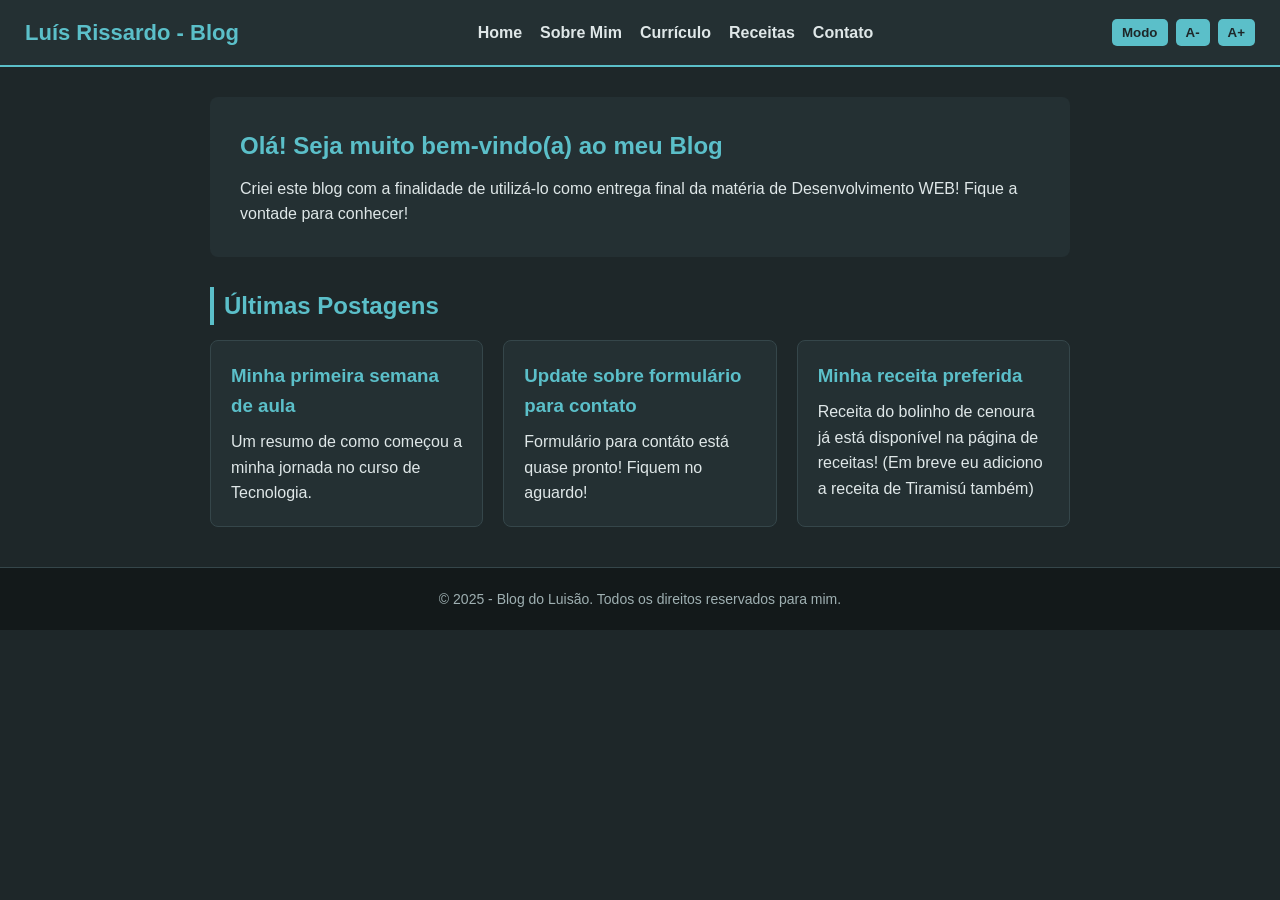
<file: index.html>
<!DOCTYPE html>
<html lang="pt-br">
<head>
  <meta charset="UTF-8">
  <meta name="viewport" content="width=device-width, initial-scale=1.0">
  <title>Meu Blog - Home</title>
  <link rel="stylesheet" href="css/style.css">
</head>
<body>

  <header class="topo">
    <h1 class="logo">Luís Rissardo - Blog</h1>
    <nav class="nav">
      <a href="index.html">Home</a>
      <a href="about.html">Sobre Mim</a>
      <a href="curriculum.html">Currículo</a>
      <a href="receitas.html">Receitas</a>
      <a href="contact.html">Contato</a>
    </nav>
    <div class="ferramentas">
      <button id="btnDark" class="btnFerr">Modo</button>
      <button id="btnMenos" class="btnFerr">A-</button>
      <button id="btnMais" class="btnFerr">A+</button>
    </div>
  </header>

  <main>
    <section class="sectIntro">
      <h2>Olá! Seja muito bem-vindo(a) ao meu Blog</h2>
      <p>Criei este blog com a finalidade de utilizá-lo como entrega final da matéria de Desenvolvimento WEB! Fique a vontade para conhecer!</p>
    </section>

    <h2 class="tituloSect">Últimas Postagens</h2>
    <section class="grid">
      <article class="card">
        <h3>Minha primeira semana de aula</h3>
        <p>Um resumo de como começou a minha jornada no curso de Tecnologia.</p>
      </article>
      <article class="card">
        <h3>Update sobre formulário para contato</h3>
        <p>Formulário para contáto está quase pronto! Fiquem no aguardo!</p>
      </article>
      <article class="card">
        <h3>Minha receita preferida</h3>
        <p>Receita do bolinho de cenoura já está disponível na página de receitas! (Em breve eu adiciono a receita de Tiramisú também)</p>
      </article>
    </section>
  </main>

  <footer class="rodape">
    <p>&copy; 2025 - Blog do Luisão. Todos os direitos reservados para mim.</p>
  </footer>

  <script src="js/script.js"></script>
</body>
</html>
</file>
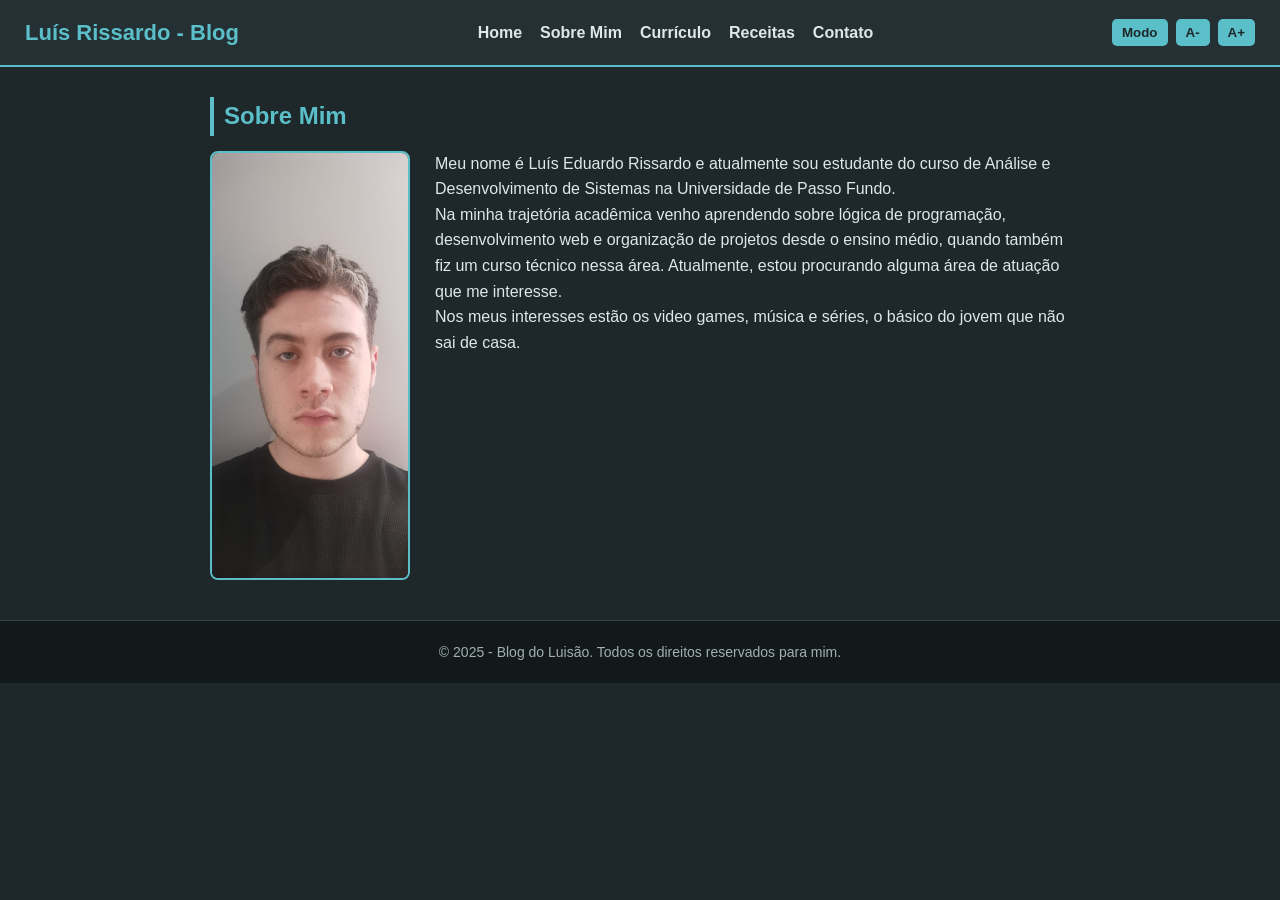
<file: about.html>
<!DOCTYPE html>
<html lang="pt-br">
<head>
  <meta charset="UTF-8">
  <meta name="viewport" content="width=device-width, initial-scale=1.0">
  <title>Meu Blog - Sobre Mim</title>
  <link rel="stylesheet" href="css/style.css">
</head>
<body>

  <header class="topo">
    <h1 class="logo">Luís Rissardo - Blog</h1>
    <nav class="nav">
      <a href="index.html">Home</a>
      <a href="about.html">Sobre Mim</a>
      <a href="curriculum.html">Currículo</a>
      <a href="receitas.html">Receitas</a>
      <a href="contact.html">Contato</a>
    </nav>
    <div class="ferramentas">
      <button id="btnDark" class="btnFerr">Modo</button>
      <button id="btnMenos" class="btnFerr">A-</button>
      <button id="btnMais" class="btnFerr">A+</button>
    </div>
  </header>

  <main>
    <h2 class="tituloSect">Sobre Mim</h2>

    <section class="sectSobre">
      <img src="assets/euzinho.jpeg" alt="Foto de perfil" class="fotoPerfil">

      <div class="textoSobre">
        <p>
          Meu nome é Luís Eduardo Rissardo e atualmente sou estudante do curso de
          Análise e Desenvolvimento de Sistemas na Universidade de Passo Fundo.
        </p>
        <p>
          Na minha trajetória acadêmica venho aprendendo sobre lógica de
          programação, desenvolvimento web e organização de projetos desde o ensino médio, quando também fiz um curso técnico nessa área. Atualmente, estou procurando alguma área de atuação que me interesse.
        </p>
        <p>
          Nos meus interesses estão os video games, música e séries, o básico do jovem que não sai de casa.
        </p>
      </div>
    </section>
  </main>

  <footer class="rodape">
    <p>&copy; 2025 - Blog do Luisão. Todos os direitos reservados para mim.</p>
  </footer>

  <script src="js/script.js"></script>
</body>
</html>
</file>
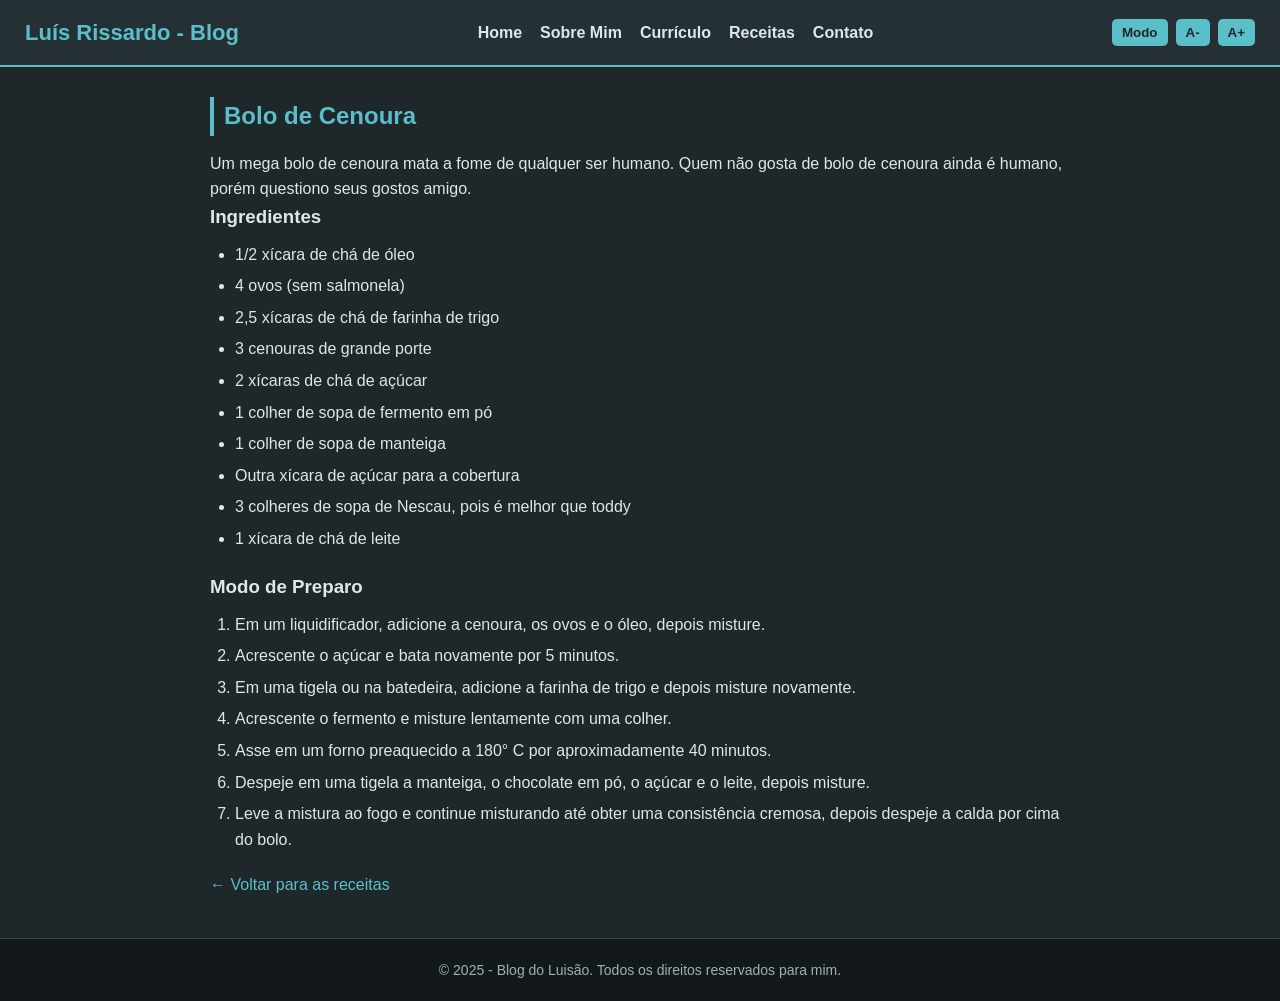
<file: cenoura.html>
<!DOCTYPE html>
<html lang="pt-br">
<head>
  <meta charset="UTF-8">
  <meta name="viewport" content="width=device-width, initial-scale=1.0">
  <title>Meu Blog - Mousse de Maracujá</title>
  <link rel="stylesheet" href="css/style.css">
</head>
<body>

  <header class="topo">
    <h1 class="logo">Luís Rissardo - Blog</h1>
    <nav class="nav">
      <a href="index.html">Home</a>
      <a href="about.html">Sobre Mim</a>
      <a href="curriculum.html">Currículo</a>
      <a href="receitas.html">Receitas</a>
      <a href="contact.html">Contato</a>
    </nav>
    <div class="ferramentas">
      <button id="btnDark" class="btnFerr">Modo</button>
      <button id="btnMenos" class="btnFerr">A-</button>
      <button id="btnMais" class="btnFerr">A+</button>
    </div>
  </header>

  <main>
    <article class="sectReceita">
      <h2 class="tituloSect">Bolo de Cenoura</h2>
      <p>
        Um mega bolo de cenoura mata a fome de qualquer ser humano. Quem não gosta de bolo de cenoura ainda é humano, porém questiono seus gostos amigo.
      </p>

      <section>
        <h3>Ingredientes</h3>
        <ul>
          <li>1/2 xícara de chá de óleo</li>
          <li>4 ovos (sem salmonela)</li>
          <li>2,5 xícaras de chá de farinha de trigo</li>
          <li>3 cenouras de grande porte</li>
          <li>2 xícaras de chá de açúcar</li>
          <li>1 colher de sopa de fermento em pó</li>
          <li>1 colher de sopa de manteiga</li>
          <li>Outra xícara de açúcar para a cobertura</li>
          <li>3 colheres de sopa de Nescau, pois é melhor que toddy</li>
          <li>1 xícara de chá de leite</li>
        </ul>
      </section>

      <section>
        <h3>Modo de Preparo</h3>
        <ol>
          <li>Em um liquidificador, adicione a cenoura, os ovos e o óleo, depois misture.</li>
          <li>Acrescente o açúcar e bata novamente por 5 minutos.</li>
          <li>Em uma tigela ou na batedeira, adicione a farinha de trigo e depois misture novamente.</li>
          <li>Acrescente o fermento e misture lentamente com uma colher.</li>
          <li>Asse em um forno preaquecido a 180° C por aproximadamente 40 minutos.</li>
          <li>Despeje em uma tigela a manteiga, o chocolate em pó, o açúcar e o leite, depois misture.</li>
          <li>Leve a mistura ao fogo e continue misturando até obter uma consistência cremosa, depois despeje a calda por cima do bolo.</li>
        </ol>
      </section>

      <p><a href="receitas.html">&larr; Voltar para as receitas</a></p>
    </article>
  </main>

  <footer class="rodape">
    <p>&copy; 2025 - Blog do Luisão. Todos os direitos reservados para mim.</p>
  </footer>

  <script src="js/script.js"></script>
</body>
</html>
</file>
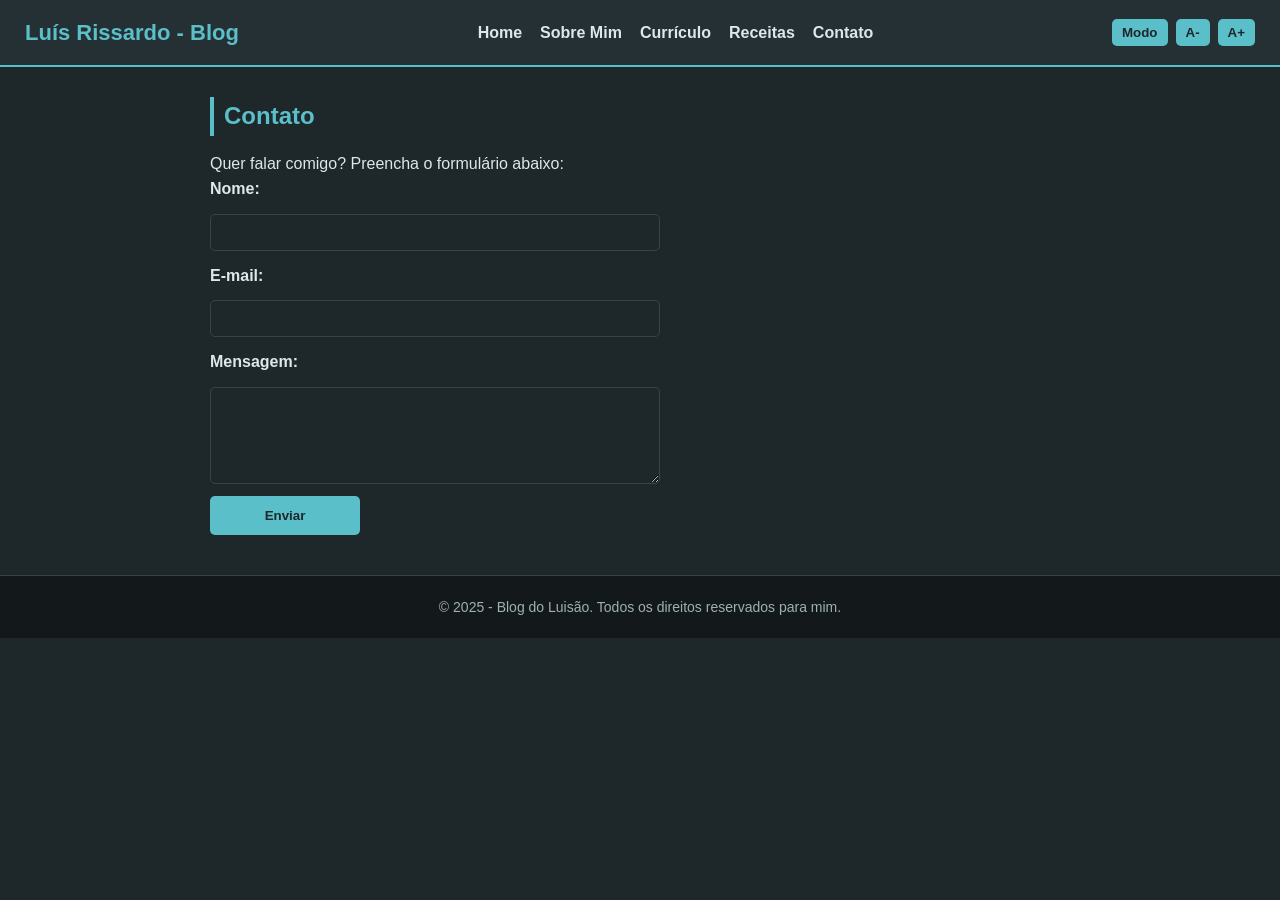
<file: contact.html>
<!DOCTYPE html>
<html lang="pt-br">
<head>
  <meta charset="UTF-8">
  <meta name="viewport" content="width=device-width, initial-scale=1.0">
  <title>Meu Blog - Contato</title>
  <link rel="stylesheet" href="css/style.css">
</head>
<body>

  <header class="topo">
    <h1 class="logo">Luís Rissardo - Blog </h1>
    <nav class="nav">
      <a href="index.html">Home</a>
      <a href="about.html">Sobre Mim</a>
      <a href="curriculum.html">Currículo</a>
      <a href="receitas.html">Receitas</a>
      <a href="contact.html">Contato</a>
    </nav>
    <div class="ferramentas">
      <button id="btnDark" class="btnFerr">Modo</button>
      <button id="btnMenos" class="btnFerr">A-</button>
      <button id="btnMais" class="btnFerr">A+</button>
    </div>
  </header>

  <main>
    <h2 class="tituloSect">Contato</h2>
    <p>Quer falar comigo? Preencha o formulário abaixo:</p>

    <form id="formContato" class="formContato">
      <label for="nome">Nome:</label>
      <input type="text" id="nome" name="nome" required>

      <label for="email">E-mail:</label>
      <input type="email" id="email" name="email" required>

      <label for="msg">Mensagem:</label>
      <textarea id="msg" name="msg" rows="5" required></textarea>

      <button type="submit" class="btnEnviar">Enviar</button>
    </form>
  </main>

  <footer class="rodape">
    <p>&copy; 2025 - Blog do Luisão. Todos os direitos reservados para mim.</p>
  </footer>

  <script src="js/script.js"></script>
</body>
</html>
</file>
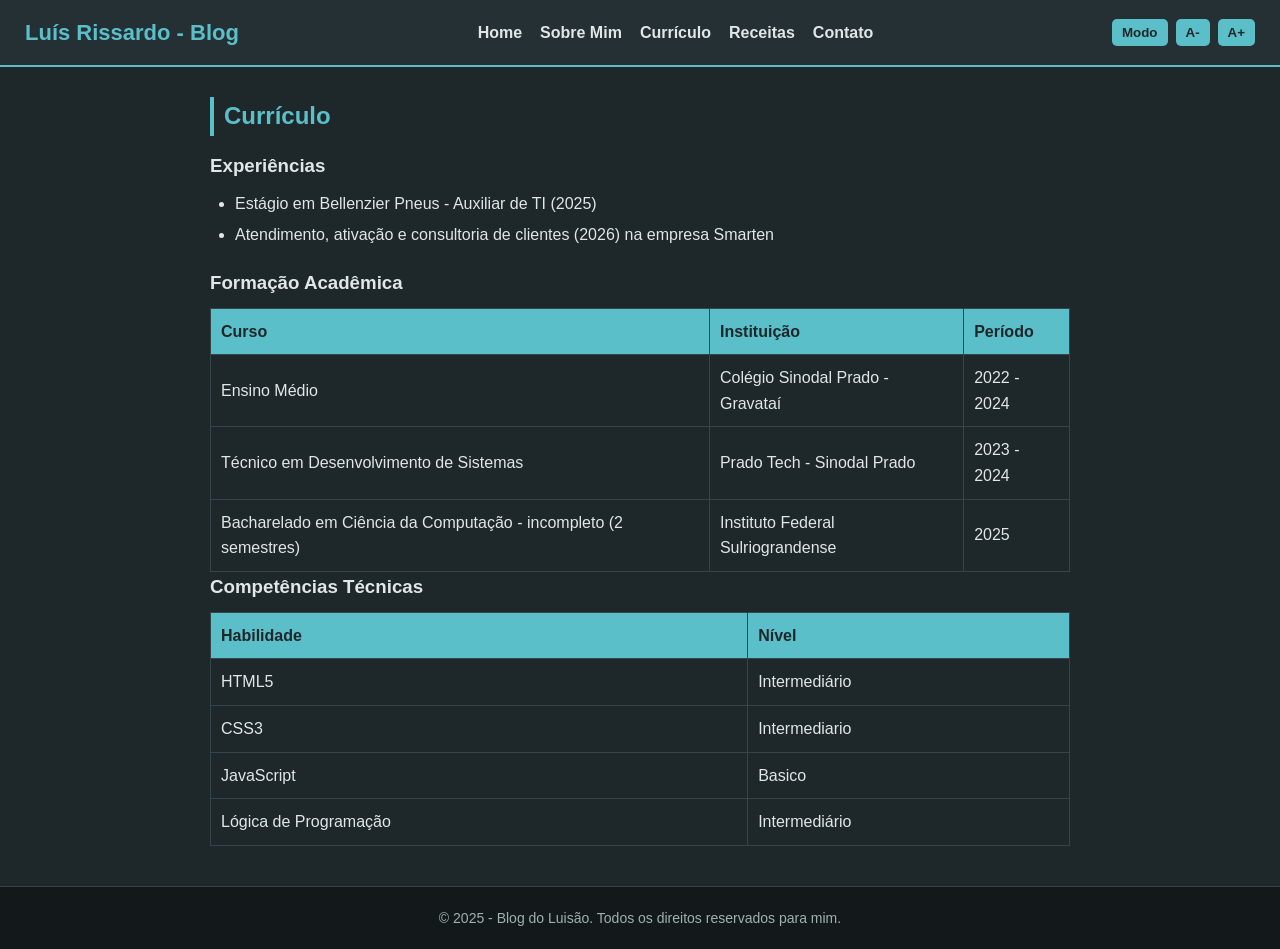
<file: curriculum.html>
<!DOCTYPE html>
<html lang="pt-br">
<head>
  <meta charset="UTF-8">
  <meta name="viewport" content="width=device-width, initial-scale=1.0">
  <title>Meu Blog - Currículo</title>
  <link rel="stylesheet" href="css/style.css">
</head>
<body>

  <header class="topo">
    <h1 class="logo">Luís Rissardo - Blog</h1>
    <nav class="nav">
      <a href="index.html">Home</a>
      <a href="about.html">Sobre Mim</a>
      <a href="curriculum.html">Currículo</a>
      <a href="receitas.html">Receitas</a>
      <a href="contact.html">Contato</a>
    </nav>
    <div class="ferramentas">
      <button id="btnDark" class="btnFerr">Modo</button>
      <button id="btnMenos" class="btnFerr">A-</button>
      <button id="btnMais" class="btnFerr">A+</button>
    </div>
  </header>

  <main>
    <h2 class="tituloSect">Currículo</h2>

    <section class="sectExp">
      <h3>Experiências</h3>
      <ul class="lista">
        <li>Estágio em Bellenzier Pneus - Auxiliar de TI (2025)</li>
        <li>Atendimento, ativação e consultoria de clientes (2026) na empresa Smarten</li>
      </ul>
    </section>

    <section class="sectFormacao">
      <h3>Formação Acadêmica</h3>
      <table>
        <thead>
          <tr>
            <th>Curso</th>
            <th>Instituição</th>
            <th>Período</th>
          </tr>
        </thead>
        <tbody>
          <tr>
            <td>Ensino Médio</td>
            <td>Colégio Sinodal Prado - Gravataí</td>
            <td>2022 - 2024</td>
          </tr>
          <tr>
            <td>Técnico em Desenvolvimento de Sistemas</td>
            <td>Prado Tech - Sinodal Prado</td>
            <td>2023 - 2024</td>
          </tr>
          <tr>
            <td>Bacharelado em Ciência da Computação - incompleto (2 semestres)</td>
            <td>Instituto Federal Sulriograndense</td>
            <td>2025</td>
          </tr>
        </tbody>
      </table>
    </section>

    <section class="sectComp">
      <h3>Competências Técnicas</h3>
      <table>
        <thead>
          <tr>
            <th>Habilidade</th>
            <th>Nível</th>
          </tr>
        </thead>
        <tbody>
          <tr>
            <td>HTML5</td>
            <td>Intermediário</td>
          </tr>
          <tr>
            <td>CSS3</td>
            <td>Intermediario</td>
          </tr>
          <tr>
            <td>JavaScript</td>
            <td>Basico</td>
          </tr>
          <tr>
            <td>Lógica de Programação</td>
            <td>Intermediário</td>
          </tr>
        </tbody>
      </table>
    </section>
  </main>

  <footer class="rodape">
    <p>&copy; 2025 - Blog do Luisão. Todos os direitos reservados para mim.</p>
  </footer>

  <script src="js/script.js"></script>
</body>
</html>
</file>
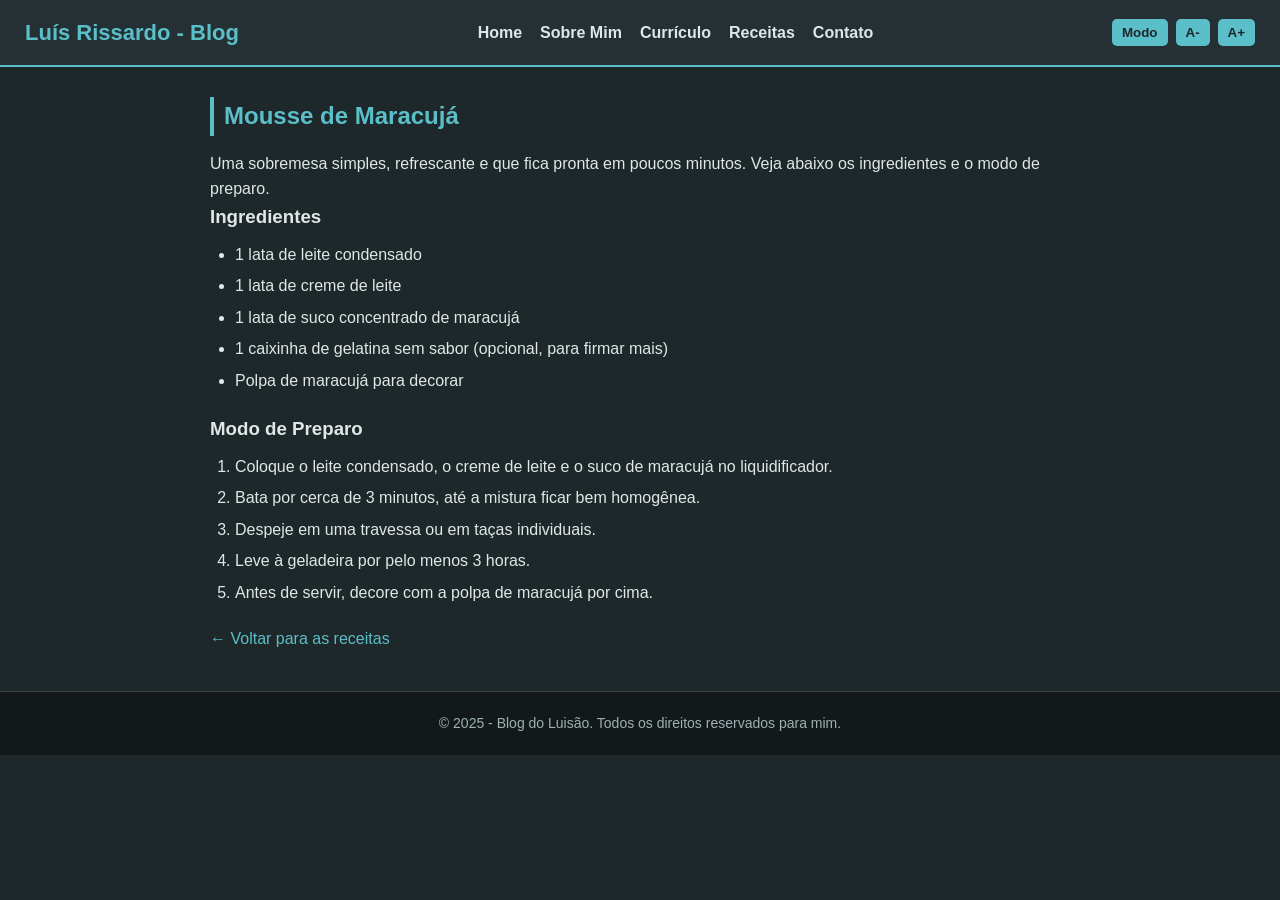
<file: mousse.html>
<!DOCTYPE html>
<html lang="pt-br">
<head>
  <meta charset="UTF-8">
  <meta name="viewport" content="width=device-width, initial-scale=1.0">
  <title>Meu Blog - Mousse de Maracujá</title>
  <link rel="stylesheet" href="css/style.css">
</head>
<body>

  <header class="topo">
    <h1 class="logo">Luís Rissardo - Blog</h1>
    <nav class="nav">
      <a href="index.html">Home</a>
      <a href="about.html">Sobre Mim</a>
      <a href="curriculum.html">Currículo</a>
      <a href="receitas.html">Receitas</a>
      <a href="contact.html">Contato</a>
    </nav>
    <div class="ferramentas">
      <button id="btnDark" class="btnFerr">Modo</button>
      <button id="btnMenos" class="btnFerr">A-</button>
      <button id="btnMais" class="btnFerr">A+</button>
    </div>
  </header>

  <main>
    <article class="sectReceita">
      <h2 class="tituloSect">Mousse de Maracujá</h2>
      <p>
        Uma sobremesa simples, refrescante e que fica pronta em poucos minutos.
        Veja abaixo os ingredientes e o modo de preparo.
      </p>

      <section>
        <h3>Ingredientes</h3>
        <ul>
          <li>1 lata de leite condensado</li>
          <li>1 lata de creme de leite</li>
          <li>1 lata de suco concentrado de maracujá</li>
          <li>1 caixinha de gelatina sem sabor (opcional, para firmar mais)</li>
          <li>Polpa de maracujá para decorar</li>
        </ul>
      </section>

      <section>
        <h3>Modo de Preparo</h3>
        <ol>
          <li>Coloque o leite condensado, o creme de leite e o suco de maracujá no liquidificador.</li>
          <li>Bata por cerca de 3 minutos, até a mistura ficar bem homogênea.</li>
          <li>Despeje em uma travessa ou em taças individuais.</li>
          <li>Leve à geladeira por pelo menos 3 horas.</li>
          <li>Antes de servir, decore com a polpa de maracujá por cima.</li>
        </ol>
      </section>

      <p><a href="receitas.html">&larr; Voltar para as receitas</a></p>
    </article>
  </main>

  <footer class="rodape">
    <p>&copy; 2025 - Blog do Luisão. Todos os direitos reservados para mim.</p>
  </footer>

  <script src="js/script.js"></script>
</body>
</html>
</file>
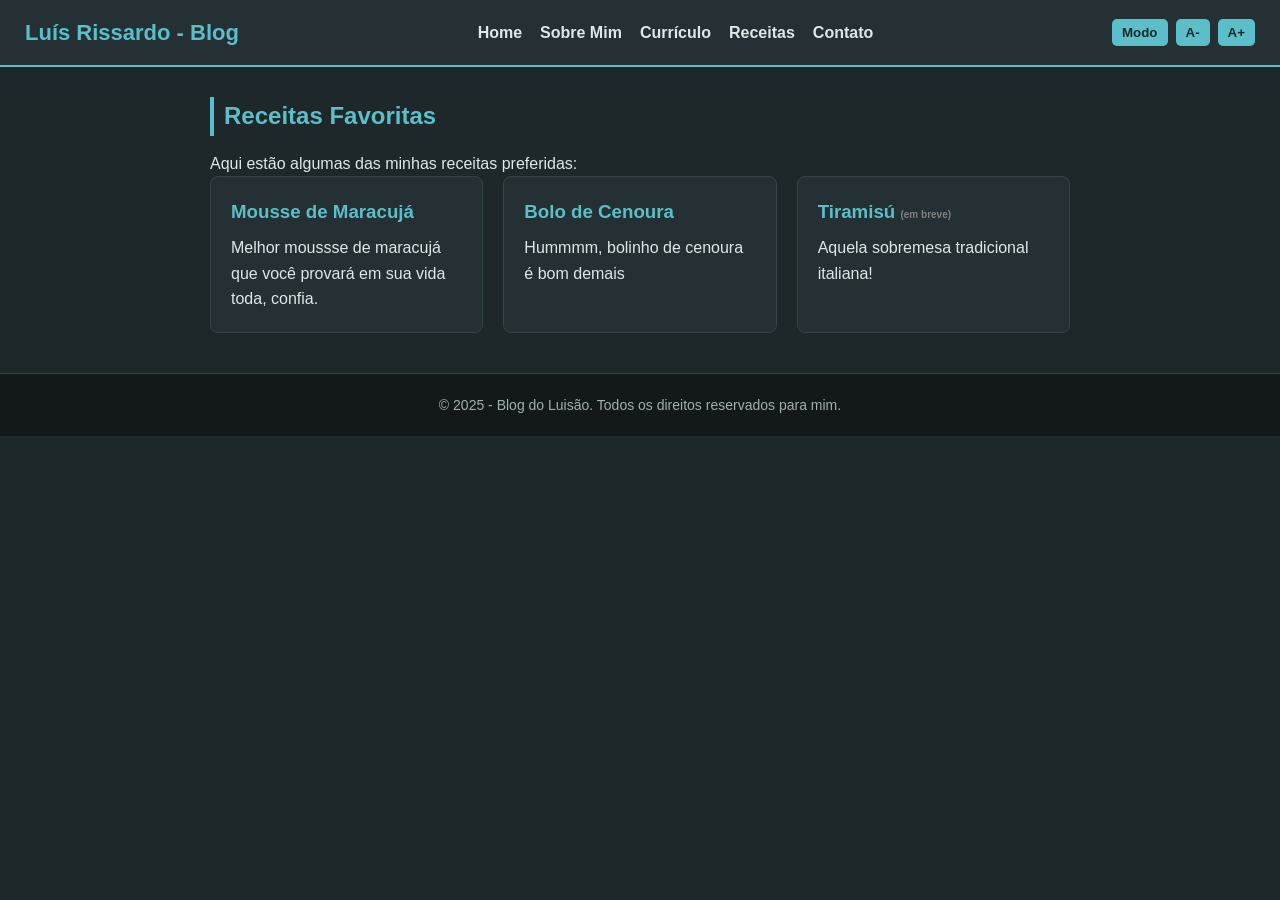
<file: receitas.html>
<!DOCTYPE html>
<html lang="pt-br">
<head>
  <meta charset="UTF-8">
  <meta name="viewport" content="width=device-width, initial-scale=1.0">
  <title>Meu Blog - Receitas</title>
  <link rel="stylesheet" href="css/style.css">
</head>
<body>

  <header class="topo">
    <h1 class="logo">Luís Rissardo - Blog</h1>
    <nav class="nav">
      <a href="index.html">Home</a>
      <a href="about.html">Sobre Mim</a>
      <a href="curriculum.html">Currículo</a>
      <a href="receitas.html">Receitas</a>
      <a href="contact.html">Contato</a>
    </nav>
    <div class="ferramentas">
      <button id="btnDark" class="btnFerr">Modo</button>
      <button id="btnMenos" class="btnFerr">A-</button>
      <button id="btnMais" class="btnFerr">A+</button>
    </div>
  </header>

  <main>
    <h2 class="tituloSect">Receitas Favoritas</h2>
    <p>Aqui estão algumas das minhas receitas preferidas:</p>

    <section class="grid">
      <article class="card">
        <h3><a href="mousse.html">Mousse de Maracujá</a></h3>
        <p>Melhor moussse de maracujá que você provará em sua vida toda, confia.</p>
      </article>
      <article class="card">
        <h3><a href="cenoura.html">Bolo de Cenoura</a></h3>
        <p>Hummmm, bolinho de cenoura é bom demais</p>
      </article>
      <article class="card">
        <h3>Tiramisú <span>(em breve)</span></h3>
        <p>Aquela sobremesa tradicional italiana!</p>
      </article>
    </section>
  </main>

  <footer class="rodape">
    <p>&copy; 2025 - Blog do Luisão. Todos os direitos reservados para mim.</p>
  </footer>

  <script src="js/script.js"></script>
</body>
</html>
</file>
<file: css/style.css>
* {
  margin: 0;
  padding: 0;
  box-sizing: border-box;
}

body {
  font-family: Arial, Helvetica, sans-serif;
  background-color: #1e2729;
  color: #dfe7e8;
  line-height: 1.6;
}

body.claro {
  background-color: #d6ecec;
  color: #1e2729;
}

a {
  color: #5bbfc9;
  text-decoration: none;
}

a:hover {
  text-decoration: underline;
}

.topo {
  background-color: #243033;
  display: flex;
  flex-wrap: wrap;
  align-items: center;
  justify-content: space-between;
  gap: 10px;
  padding: 15px 25px;
  border-bottom: 2px solid #5bbfc9;
}

.logo {
  color: #5bbfc9;
  font-size: 22px;
}

.nav {
  display: flex;
  gap: 18px;
}

.nav a {
  color: #dfe7e8;
  font-weight: bold;
}

.ferramentas {
  display: flex;
  gap: 8px;
}

.btnFerr {
  background-color: #5bbfc9;
  color: #1e2729;
  border: none;
  padding: 6px 10px;
  border-radius: 5px;
  cursor: pointer;
  font-weight: bold;
}

.btnFerr:hover {
  background-color: #7fd3dc;
}

main {
  max-width: 900px;
  margin: 30px auto;
  padding: 0 20px;
}

.sectIntro {
  background-color: #243033;
  padding: 30px;
  border-radius: 8px;
  margin-bottom: 30px;
}

body.claro .sectIntro {
  background-color: #dce6e6;
}

.sectIntro h2 {
  color: #5bbfc9;
  margin-bottom: 10px;
}

.tituloSect {
  color: #5bbfc9;
  margin: 30px 0 15px 0;
  border-left: 4px solid #5bbfc9;
  padding-left: 10px;
}

.grid {
  display: grid;
  grid-template-columns: repeat(auto-fit, minmax(220px, 1fr));
  gap: 20px;
}

.card {
  background-color: #243033;
  padding: 20px;
  border-radius: 8px;
  border: 1px solid #35464a;
}

body.claro .card {
  background-color: #dce6e6;
  border: 1px solid #b8caca;
}

.card h3 {
  color: #5bbfc9;
  margin-bottom: 8px;
}

.card h3 span{
  color: gray;
  font-size: x-small;
}

.sectSobre {
  display: flex;
  flex-wrap: wrap;
  gap: 25px;
  align-items: flex-start;
}

.fotoPerfil {
  width: 200px;
  border-radius: 8px;
  border: 2px solid #5bbfc9;
}

.textoSobre {
  flex: 1;
  min-width: 250px;
}
.lista {
  margin: 10px 0 20px 25px;
}

.lista li {
  margin-bottom: 6px;
}

table {
  width: 100%;
  border-collapse: collapse;
  margin-top: 10px;
}

th, td {
  border: 1px solid #35464a;
  padding: 10px;
  text-align: left;
}

th {
  background-color: #5bbfc9;
  color: #1e2729;
}

body.claro th, body.claro td {
  border: 1px solid #b8caca;
}


.formContato {
  display: flex;
  flex-direction: column;
  gap: 12px;
  max-width: 450px;
}

.formContato label {
  font-weight: bold;
}

.formContato input,
.formContato textarea {
  padding: 10px;
  border-radius: 5px;
  border: 1px solid #35464a;
  background-color: #1e2729;
  color: #dfe7e8;
  font-family: inherit;
}

body.claro .formContato input,
body.claro .formContato textarea {
  background-color: #ffffff;
  color: #1e2729;
  border: 1px solid #b8caca;
}

.btnEnviar {
  background-color: #5bbfc9;
  color: #1e2729;
  border: none;
  padding: 12px;
  border-radius: 5px;
  font-weight: bold;
  cursor: pointer;
  width: 150px;
}

.btnEnviar:hover {
  background-color: #7fd3dc;
}

.sectReceita ul,
.sectReceita ol {
  margin: 10px 0 20px 25px;
}

.sectReceita li {
  margin-bottom: 6px;
}
.rodape {
  text-align: center;
  padding: 20px;
  margin-top: 40px;
  border-top: 1px solid #35464a;
  color: #9fb0b2;
  font-size: 14px;
  background-color: #13191a;

}

body.claro .rodape {
  background-color: #b8caca;
  color: black;
}
</file>
